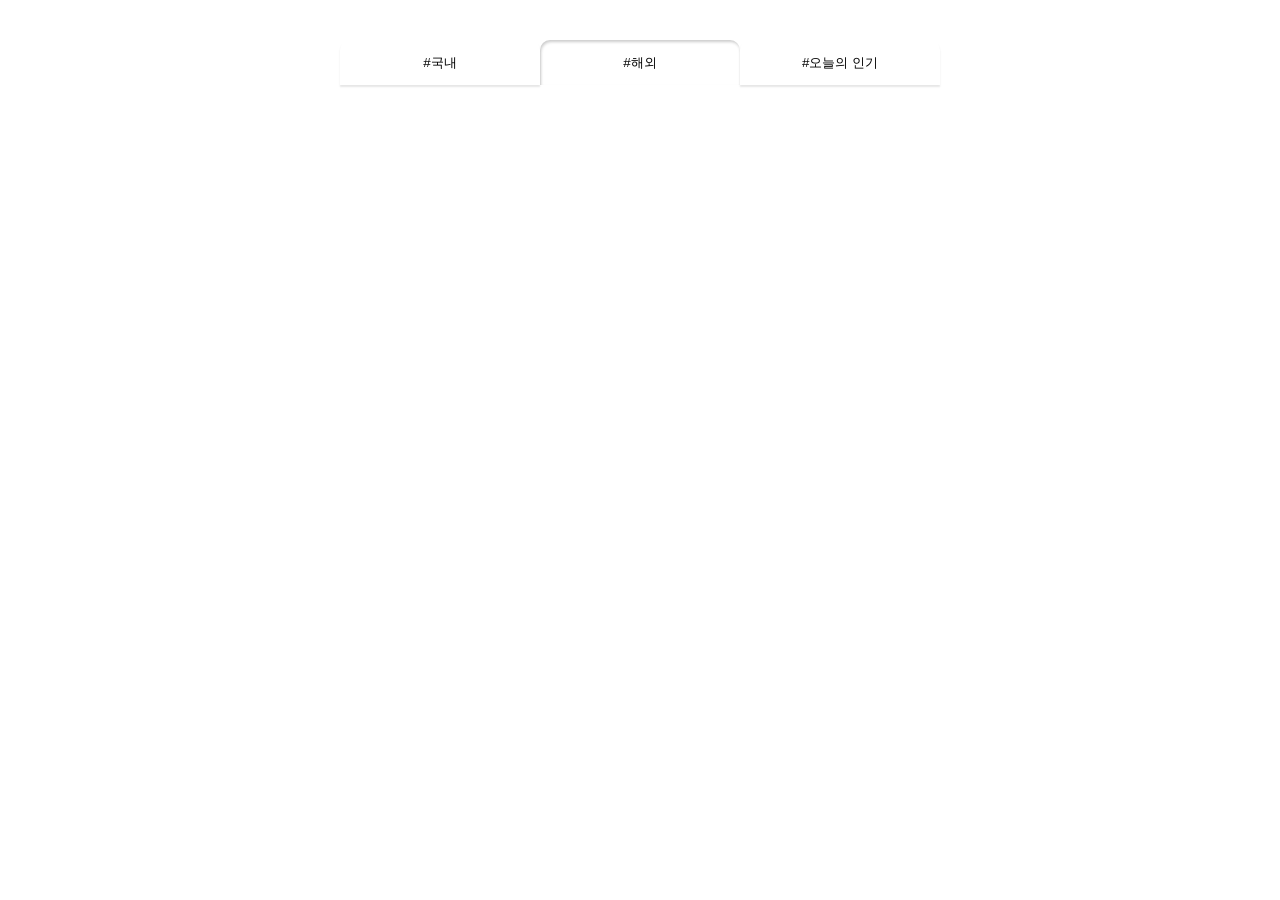
<file: page/btn.html>
<!DOCTYPE html>
<html lang="en">
<head>
    <meta charset="UTF-8">
    <meta http-equiv="X-UA-Compatible" content="IE=edge">
    <meta name="viewport" content="width=device-width, initial-scale=1.0">
    <title>Document</title>
    <style>
        *{margin:0;padding:0;}
        .tab{
            width: 600px;
            margin: 40px auto;
            display: flex;
        }

        button{
            background-color: transparent;
            border: 0;
            width: 200px;
            height: 45px;
            text-align: center;
            /* border-bottom: 1px solid #ddd; */
            border-radius: 10px 10px 0 0;
            box-shadow:  0 2px 2px rgba(0,0,0,0.1), inset 0px 0px 0px rgba(0,0,0,0);
            transition: all 1s;
        
        }

        button.active{
            /* border-bottom-color: transparent; */
            box-shadow: 0 0 0 rgba(0,0,0,0), inset 1px 2px 3px rgba(0,0,0,0.2);
        }
    </style>
</head>
<body>
    
    <div class="tab">
        <button>#국내</button>
        <button class="active">#해외</button>
        <button>#오늘의 인기</button>
    </div>

    <script>
let btn = document.querySelectorAll('button');

for(let i = 0; i<btn.length; i++){

    btn[i].addEventListener('click',function(){
        for(let m = 0; m<btn.length;m++){
            btn[m].classList.remove('active');
        }
        btn[i].classList.add('active');
    })
    
}


    </script>
</body>
</html>
</file>
